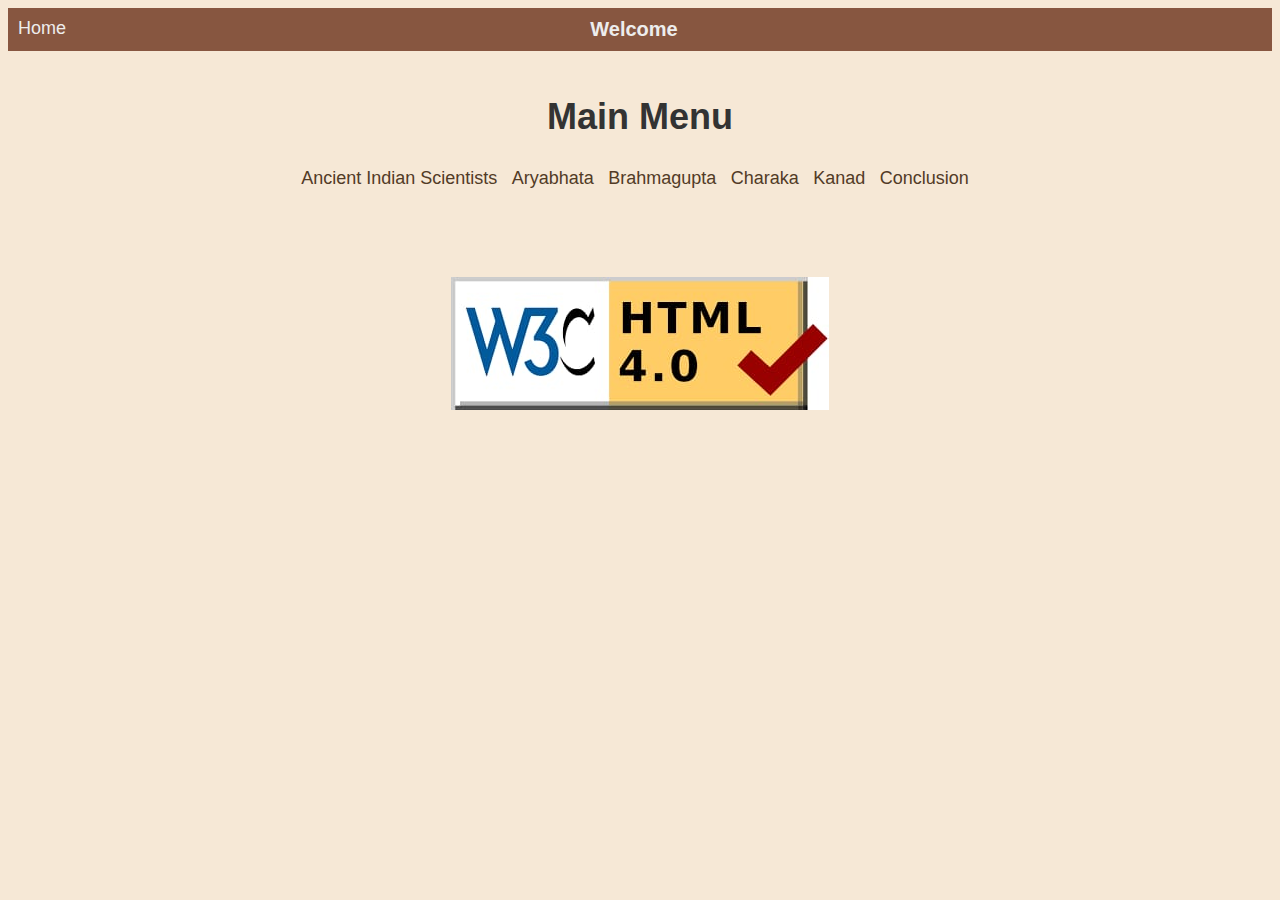
<file: index.html>
<!DOCTYPE html>
<html lang = "en">
    <meta charset="UTF-8">
    <title>Main Menu</title>
    <link rel="stylesheet" type="text/css" href="style.css">
</head>
<body>
    <nav class="navbar">
        <a href="index.html" class="navbar-link">
            <span class="navbar-home">Home</span>
        </a>
        <h2 class="navbar-brand">Welcome</h2>
        <span></span>
    </nav>
<h1>Main Menu</h1>
<ul>
	<li>
        <a href="introduction.html">Ancient Indian Scientists</a>
    </li> 
	<li>
	<a href="page1.html">Aryabhata</a>
    </li>
    <li>
        <a href="page2.html">Brahmagupta</a>
    </li>
    <li>
        <a href="page3.html">Charaka</a>
    </li>
    <li>
        <a href="page4.html">Kanad</a>
    </li>
    <li>
        <a href="conclusion.html">Conclusion</a>
    </li>
</ul>
<br><br><br><br>
<div class = "validator">
            <a href="https://validator.w3.org/nu/?doc=https%3A%2F%2Fhansinik.github.io%2Fhansinik%2F" ><img src = "images/html_validator.jpg" alt = "index_html_validator"></a>
            
</div>
</body>
</html>
</file>
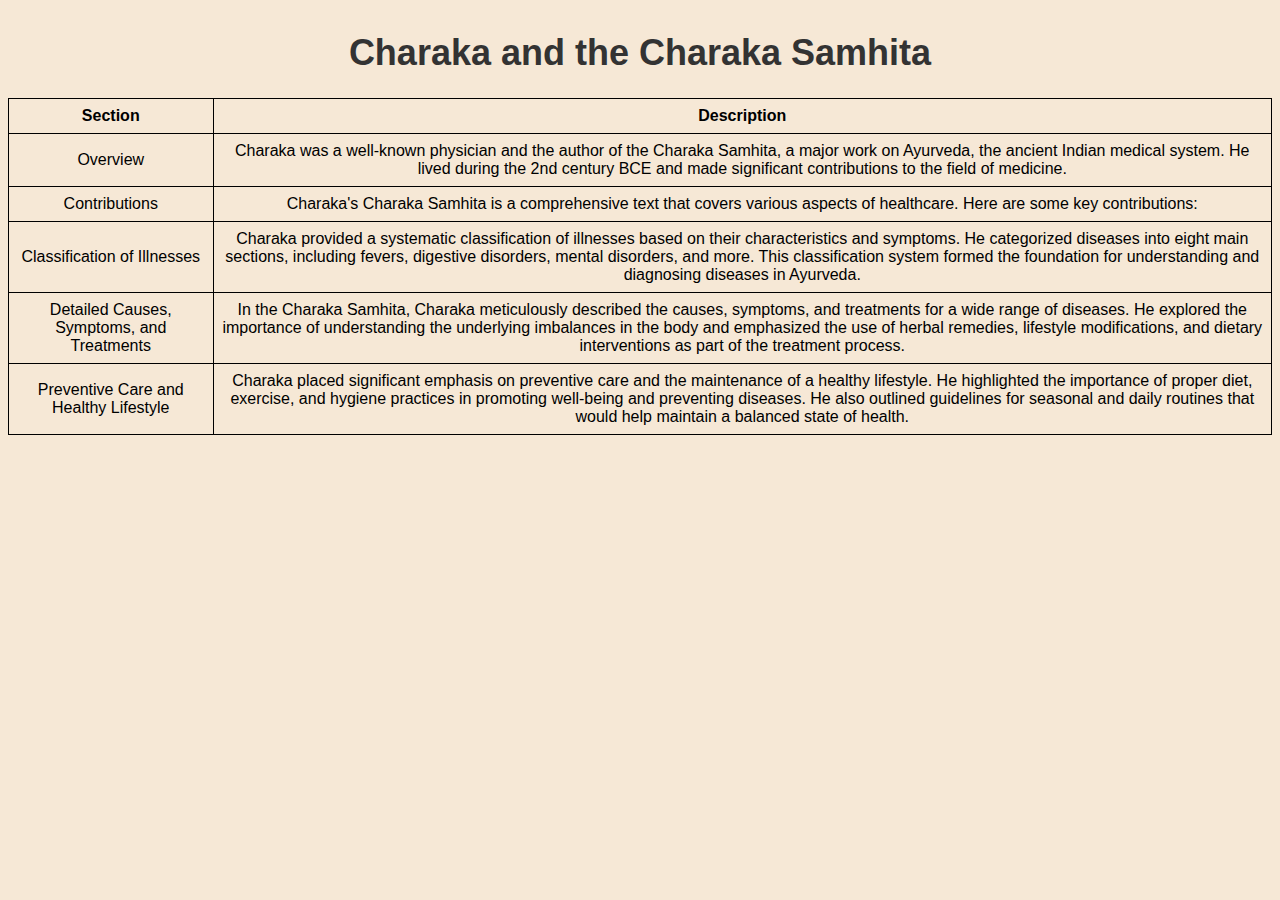
<file: 3rd page - Copy.html>
<!DOCTYPE html>
<html lang="en">
<head>
  <meta charset="UTF-8">
  <title>Charaka and the Charaka Samhita Chart</title>
  <link rel="stylesheet" type="text/css" href="style.css">
</head>
<body>
  <div class="container">
    <h1>Charaka and the Charaka Samhita</h1>

    <table>
      <tr>
        <th>Section</th>
        <th>Description</th>
      </tr>
      <tr>
        <td>Overview</td>
        <td>Charaka was a well-known physician and the author of the Charaka Samhita, a major work on Ayurveda, the ancient Indian medical system. He lived during the 2nd century BCE and made significant contributions to the field of medicine.</td>
      </tr>
      <tr>
        <td>Contributions</td>
        <td>Charaka's Charaka Samhita is a comprehensive text that covers various aspects of healthcare. Here are some key contributions:</td>
      </tr>
      <tr>
        <td>Classification of Illnesses</td>
        <td>Charaka provided a systematic classification of illnesses based on their characteristics and symptoms. He categorized diseases into eight main sections, including fevers, digestive disorders, mental disorders, and more. This classification system formed the foundation for understanding and diagnosing diseases in Ayurveda.</td>
      </tr>
      <tr>
        <td>Detailed Causes, Symptoms, and Treatments</td>
        <td>In the Charaka Samhita, Charaka meticulously described the causes, symptoms, and treatments for a wide range of diseases. He explored the importance of understanding the underlying imbalances in the body and emphasized the use of herbal remedies, lifestyle modifications, and dietary interventions as part of the treatment process.</td>
      </tr>
      <tr>
        <td>Preventive Care and Healthy Lifestyle</td>
        <td>Charaka placed significant emphasis on preventive care and the maintenance of a healthy lifestyle. He highlighted the importance of proper diet, exercise, and hygiene practices in promoting well-being and preventing diseases. He also outlined guidelines for seasonal and daily routines that would help maintain a balanced state of health.</td>
      </tr>
    </table>
  </div>
</body>
</html>
</file>
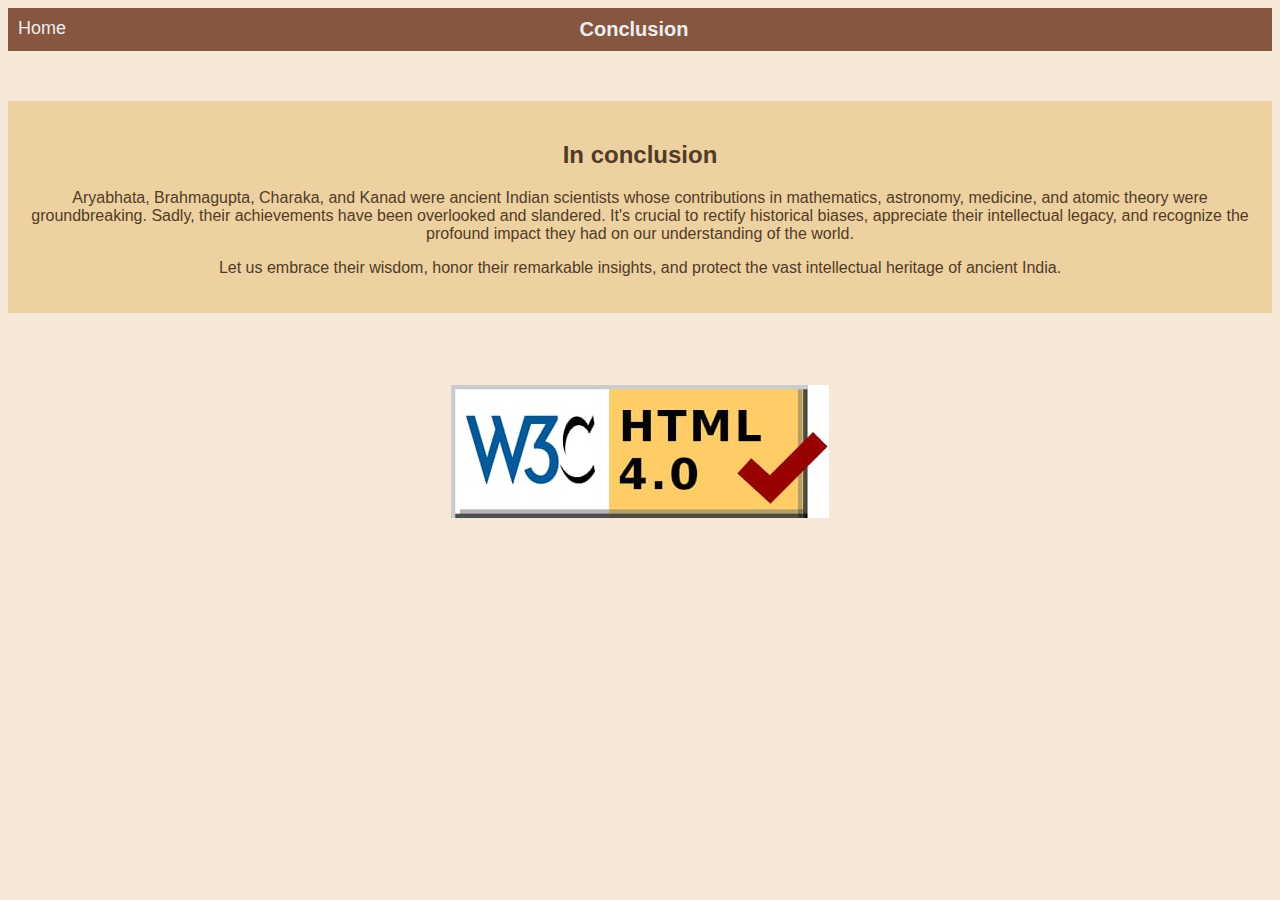
<file: conclusion.html>
<!DOCTYPE html>
<html lang="en">
<head>
  <meta charset="UTF-8">
  <title>Ancient Indian Scientists</title>
  <link rel="stylesheet" type="text/css" href="style.css">
</head>
<body>
  <nav class="navbar">
    <a href="index.html" class="navbar-link">
        <span class="navbar-home">Home</span>
    </a>
    <h2 class="navbar-brand">Conclusion</h2>
    <span></span>
</nav>
  <div class="conclusion">
    <h2>In conclusion</h2>
    <p>Aryabhata, Brahmagupta, Charaka, and Kanad were ancient Indian scientists whose contributions in mathematics, astronomy, medicine, and atomic theory were groundbreaking. Sadly, their achievements have been overlooked and slandered. It's crucial to rectify historical biases, appreciate their intellectual legacy, and recognize the profound impact they had on our understanding of the world.</p>
    <p>Let us embrace their wisdom, honor their remarkable insights, and protect the vast intellectual heritage of ancient India.</p>
  </div>
  <br><br><br><br>
<div class = "validator">
            <a href="https://validator.w3.org/nu/?doc=https%3A%2F%2Fhansinik.github.io%2Fhansinik%2Fconclusion.html" ><img src = "images/html_validator.jpg" alt = "conclusion validator"></a>
            
</div>
</body>
</html>
</file>
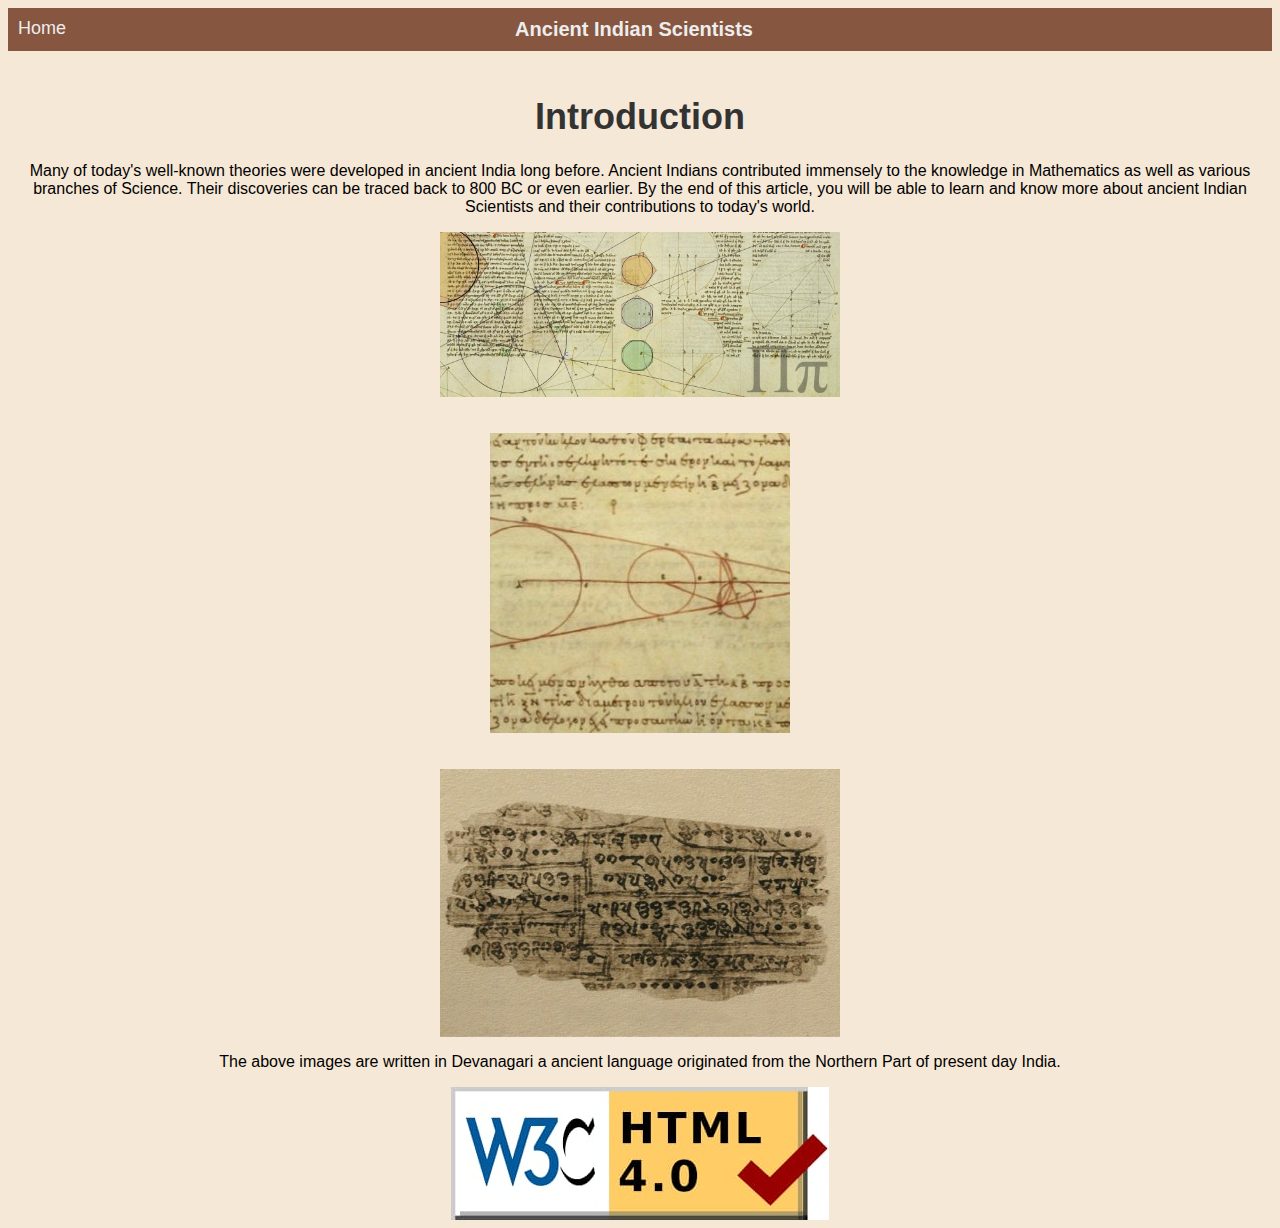
<file: introduction.html>
<!DOCTYPE html>
<html lang="en">
<head>
 <meta charset="UTF-8">
    <title>Ancient Indian Scientists</title>
    <link rel="stylesheet" href="style.css" type="text/css" >
</head>
<body>
    <nav class="navbar">
        <a href="index.html" class="navbar-link">
            <span class="navbar-home">Home</span>
        </a>
        <h2 class="navbar-brand">Ancient Indian Scientists</h2>
        <span></span>
    </nav>
    <h1>Introduction</h1>
    <p>Many of today's well-known theories were developed in ancient India long before. Ancient Indians contributed immensely to the knowledge in Mathematics as well as various branches of Science. Their discoveries can be traced back to 800 BC or even earlier. By the end of this article, you will be able to learn and know more about ancient Indian Scientists and their contributions to today's world.</p>
    <img src="images/math-banner.webp" alt="image-proof 1">
	

    <br><br>
    <img src="images/Development-in-Mathematics-300x300.jpg" alt="image-proof 2">
    <br><br>
    <img src="images/Bakhshali-Manuscript-Madras-Courier-01.jpg" alt="image-proof 3">
    <p>The above images are written in Devanagari a ancient language originated from the Northern Part of present day India. </p>
<div class = "validator">
            <a href="https://validator.w3.org/nu/?doc=https%3A%2F%2Fhansinik.github.io%2Fhansinik%2Fintroduction.html" ><img src = "images/html_validator.jpg" alt = "intro validator"></a>
            
</div>
            

</body>

</html>
</file>
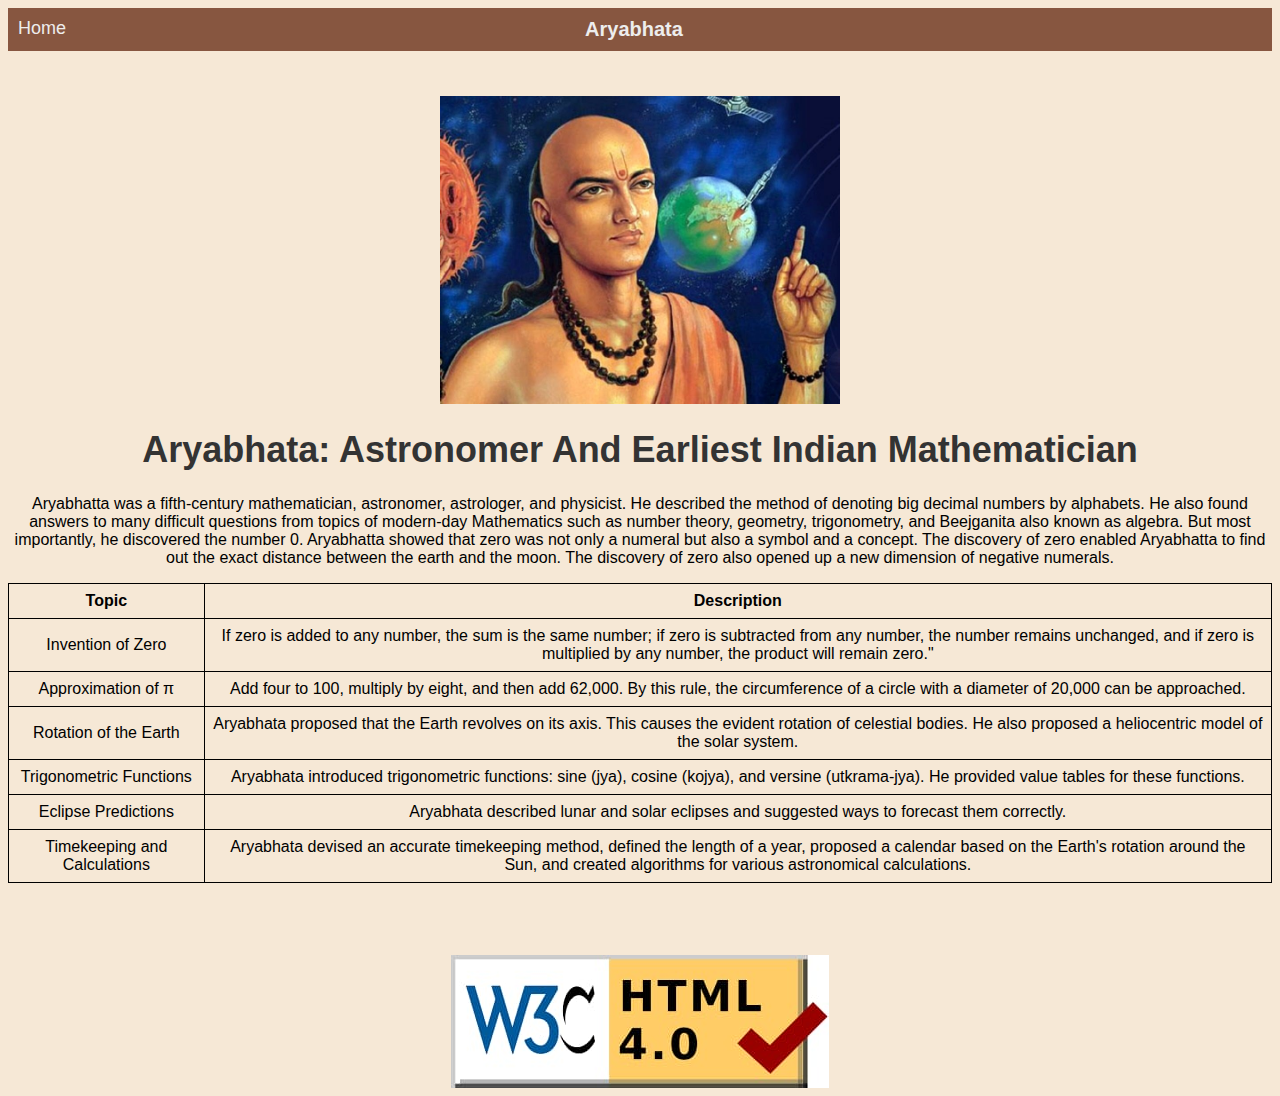
<file: page1.html>
<!DOCTYPE html>
<html lang="en">
<head>
  <title>Ancient Indian Mathematicians</title>
  <link rel="stylesheet" href="style.css" type="text/css"> 
  <meta charset="UTF-8">
</head>
<body>
  <nav class="navbar">
    <a href="index.html" class="navbar-link">
        <span class="navbar-home">Home</span>
    </a>
    <h2 class="navbar-brand">Aryabhata</h2>
    <span></span> 
</nav>
  <img src="images/aryabhata-5.jpg" alt="Aryabhata">
  <h1>Aryabhata: Astronomer And Earliest Indian Mathematician</h1>
  <p>Aryabhatta was a fifth-century mathematician, astronomer, astrologer, and physicist. He described the method of denoting big decimal numbers by alphabets. He also found answers to many difficult questions from topics of modern-day Mathematics such as number theory, geometry, trigonometry, and Beejganita also known as algebra. But most importantly, he discovered the number 0. Aryabhatta showed that zero was not only a numeral but also a symbol and a concept. The discovery of zero enabled Aryabhatta to find out the exact distance between the earth and the moon. The discovery of zero also opened up a new dimension of negative numerals.</p> 

  <table>
    <tr>
      <th>Topic</th>
      <th>Description</th>
    </tr>
    <tr>
      <td>Invention of Zero</td>
      <td>If zero is added to any number, the sum is the same number; if zero is subtracted from any number, the number remains unchanged, and if zero is multiplied by any number, the product will remain zero."</td>
    </tr>
    <tr>
      <td>Approximation of π</td>
      <td>Add four to 100, multiply by eight, and then add 62,000. By this rule, the circumference of a circle with a diameter of 20,000 can be approached.</td>
    </tr>
    <tr>
      <td>Rotation of the Earth</td>
      <td>Aryabhata proposed that the Earth revolves on its axis. This causes the evident rotation of celestial bodies. He also proposed a heliocentric model of the solar system.</td>
    </tr>
    <tr>
      <td>Trigonometric Functions</td>
      <td>Aryabhata introduced trigonometric functions: sine (jya), cosine (kojya), and versine (utkrama-jya). He provided value tables for these functions.</td>
    </tr>
    <tr>
      <td>Eclipse Predictions</td>
      <td>Aryabhata described lunar and solar eclipses and suggested ways to forecast them correctly.</td>
    </tr>
    <tr>
      <td>Timekeeping and Calculations</td>
      <td>Aryabhata devised an accurate timekeeping method, defined the length of a year, proposed a calendar based on the Earth's rotation around the Sun, and created algorithms for various astronomical calculations.</td>
    </tr>
  </table>
  <br> <br><br><br>
  <div class = "validator">
    <a href="https://validator.w3.org/nu/?doc=https%3A%2F%2Fhansinik.github.io%2Fhansinik%2Fpage1.html" ><img src = " images/html_validator.jpg" alt = "1st page validator"></a>
    
</div>
</body>
</html>
</file>
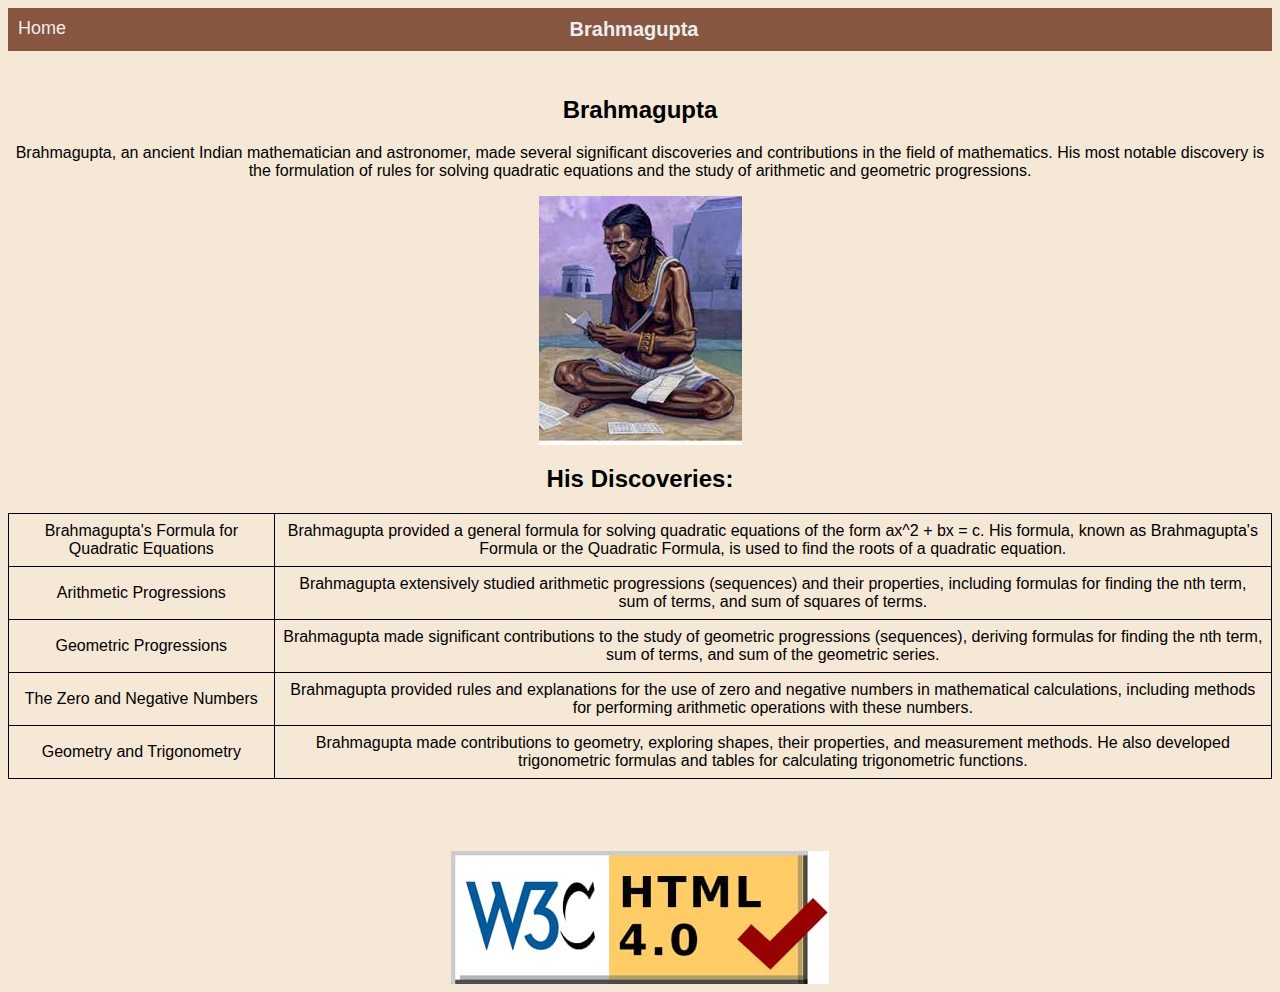
<file: page2.html>
<!DOCTYPE html>
<html lang="en">
<head>
    <meta charset="UTF-8">
 <title>Brahmagupta</title>
    <link rel="stylesheet" href="style.css" type ="text/css"> 
</head>
<body>
    <nav class="navbar">
        <a href="index.html" class="navbar-link">
            <span class="navbar-home">Home</span>
        </a>
        <h2 class="navbar-brand">Brahmagupta</h2>
        <span></span>
    </nav>
    <h2>Brahmagupta</h2>
    <p>Brahmagupta, an ancient Indian mathematician and astronomer, made several significant discoveries and contributions in the field of mathematics. His most notable discovery is the formulation of rules for solving quadratic equations and the study of arithmetic and geometric progressions.</p>
    
    <img src="images/download.jpg" alt="Brahmagupta">
    
    <h2>His Discoveries:</h2>

    <table>
        <tr>
            <td>Brahmagupta's Formula for Quadratic Equations</td>
            <td>Brahmagupta provided a general formula for solving quadratic equations of the form ax^2 + bx = c. His formula, known as Brahmagupta's Formula or the Quadratic Formula, is used to find the roots of a quadratic equation.</td>
        </tr>
        <tr>
            <td>Arithmetic Progressions</td>
            <td>Brahmagupta extensively studied arithmetic progressions (sequences) and their properties, including formulas for finding the nth term, sum of terms, and sum of squares of terms.</td>
        </tr>
        <tr>
            <td>Geometric Progressions</td>
            <td>Brahmagupta made significant contributions to the study of geometric progressions (sequences), deriving formulas for finding the nth term, sum of terms, and sum of the geometric series.</td>
        </tr>
        <tr>
            <td>The Zero and Negative Numbers</td>
            <td>Brahmagupta provided rules and explanations for the use of zero and negative numbers in mathematical calculations, including methods for performing arithmetic operations with these numbers.</td>
        </tr>
        <tr>
            <td>Geometry and Trigonometry</td>
            <td>Brahmagupta made contributions to geometry, exploring shapes, their properties, and measurement methods. He also developed trigonometric formulas and tables for calculating trigonometric functions.</td>
        </tr>
    </table>
    <br><br><br><br>
<div class = "validator">
            <a href="https://validator.w3.org/nu/?doc=https%3A%2F%2Fhansinik.github.io%2Fhansinik%2Fpage2.html" ><img src = "images/html_validator.jpg" alt = "2nd page validator"></a>
            
</div>
</body>

</html>
</file>
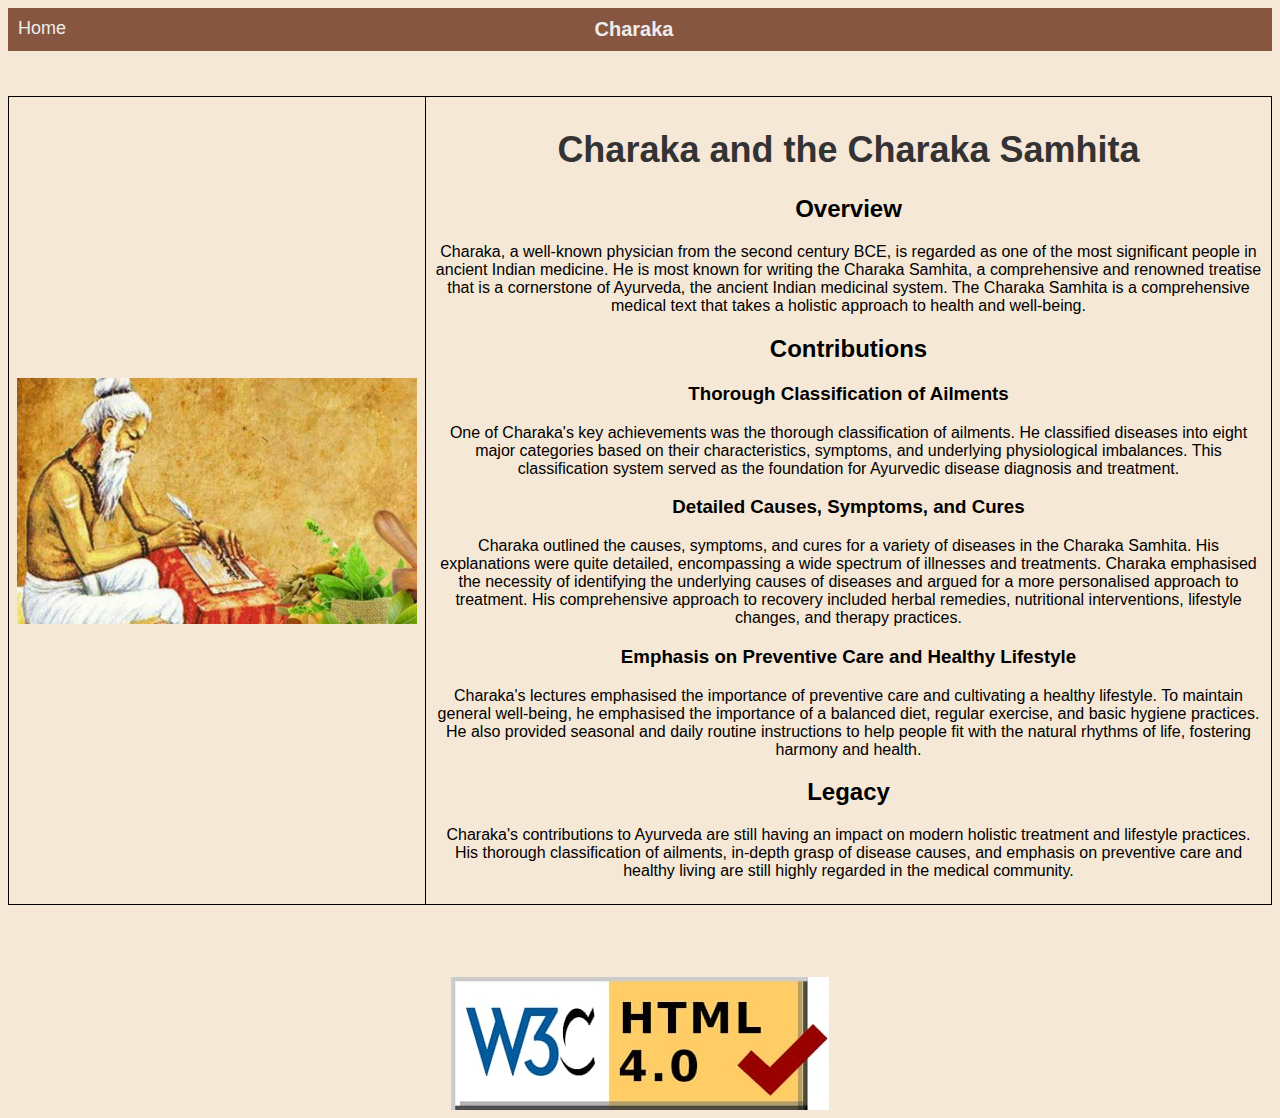
<file: page3.html>
<!DOCTYPE html>
<html lang="en">
<head>
	<meta charset="UTF-8">
  <title>Charaka</title>
  <link rel="stylesheet" type="text/css" href="style.css">
</head>
<body>
  <nav class="navbar">
    <a href="index.html" class="navbar-link">
        <span class="navbar-home">Home</span>
    </a>
    <h2 class="navbar-brand">Charaka</h2>
    <span></span>
</nav>
  <table>
    <tr>
      <td>
        <img src="images/history-of-ayurveda-640x394.jpg" alt="Charaka">
      </td>
      <td>
        <h1>Charaka and the Charaka Samhita</h1>
  
        <h2>Overview</h2>
        <p>Charaka, a well-known physician from the second century BCE, is regarded as one of the most significant people in ancient Indian medicine. He is most known for writing the Charaka Samhita, a comprehensive and renowned treatise that is a cornerstone of Ayurveda, the ancient Indian medicinal system. The Charaka Samhita is a comprehensive medical text that takes a holistic approach to health and well-being.</p>
  
        <h2>Contributions</h2>
  
        <h3>Thorough Classification of Ailments</h3>
        <p>One of Charaka's key achievements was the thorough classification of ailments. He classified diseases into eight major categories based on their characteristics, symptoms, and underlying physiological imbalances. This classification system served as the foundation for Ayurvedic disease diagnosis and treatment.</p>
  
        <h3>Detailed Causes, Symptoms, and Cures</h3>
        <p>Charaka outlined the causes, symptoms, and cures for a variety of diseases in the Charaka Samhita. His explanations were quite detailed, encompassing a wide spectrum of illnesses and treatments. Charaka emphasised the necessity of identifying the underlying causes of diseases and argued for a more personalised approach to treatment. His comprehensive approach to recovery included herbal remedies, nutritional interventions, lifestyle changes, and therapy practices.</p>
  
        <h3>Emphasis on Preventive Care and Healthy Lifestyle</h3>
        <p>Charaka's lectures emphasised the importance of preventive care and cultivating a healthy lifestyle. To maintain general well-being, he emphasised the importance of a balanced diet, regular exercise, and basic hygiene practices. He also provided seasonal and daily routine instructions to help people fit with the natural rhythms of life, fostering harmony and health.</p>
  
        <h2>Legacy</h2>
        <p>Charaka's contributions to Ayurveda are still having an impact on modern holistic treatment and lifestyle practices. His thorough classification of ailments, in-depth grasp of disease causes, and emphasis on preventive care and healthy living are still highly regarded in the medical community.</p>
      </td>
    </tr>
  </table>
  <br><br><br><br>
<div class = "validator">
            <a href="https://validator.w3.org/nu/?doc=https%3A%2F%2Fhansinik.github.io%2Fhansinik%2Fpage3.html" ><img src = "images/html_validator.jpg" alt = "3rd page validator"></a>
            
</div>
</body>
</html>
</file>
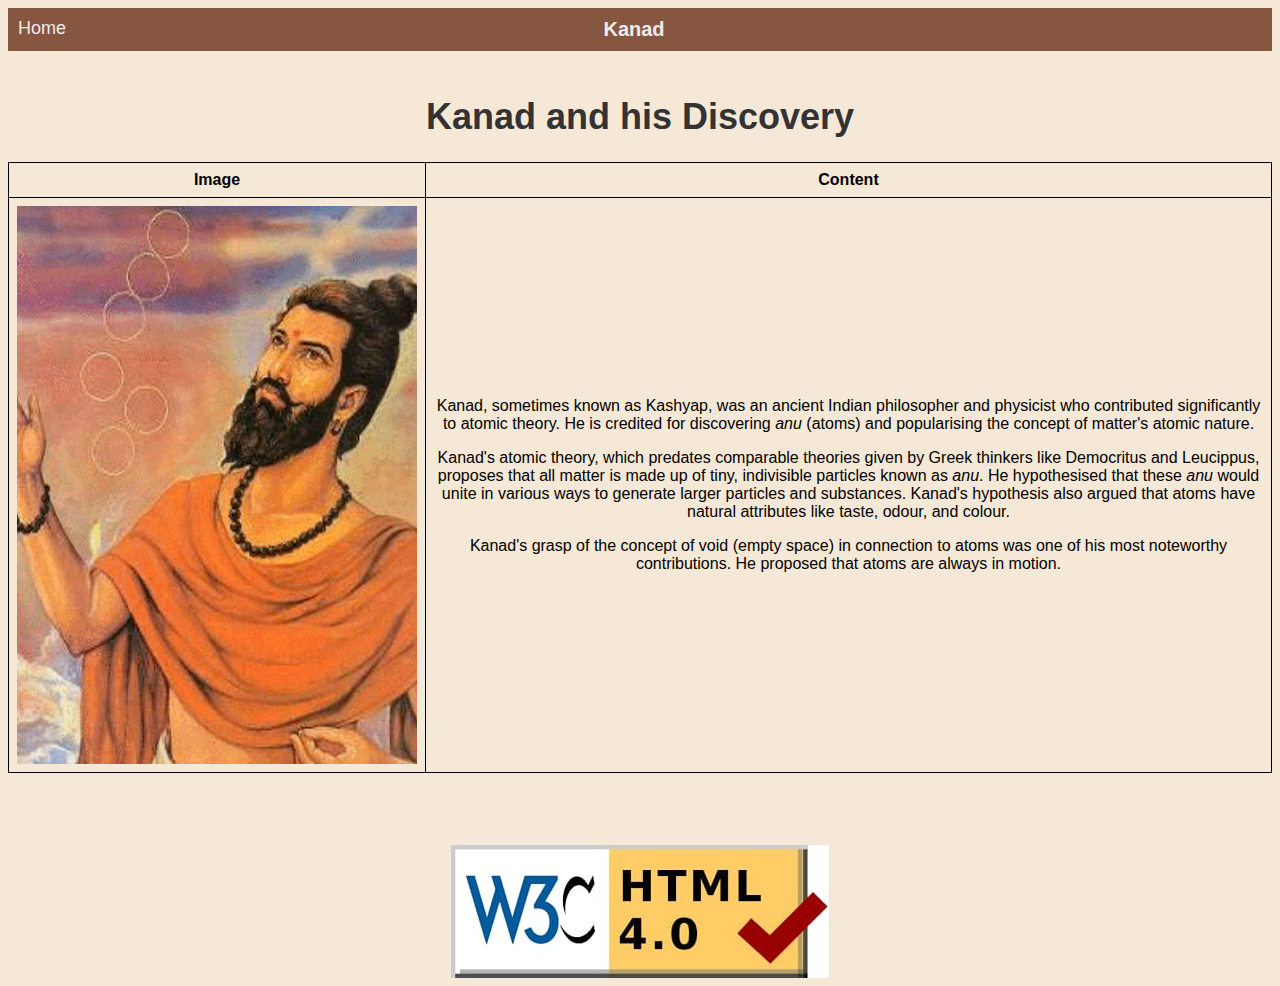
<file: page4.html>
<!DOCTYPE html>
<html lang="en">
<head>
  <meta charset="UTF-8">
  <title>Kanad and his Discovery</title>
  <link rel="stylesheet" type="text/css" href="style.css">
  
</head>
<body>
  <nav class="navbar">
    <a href="index.html" class="navbar-link">
        <span class="navbar-home">Home</span>
    </a>
    <h2 class="navbar-brand">Kanad</h2>
    <span></span> <!-- Empty space to align the page name in the center -->
</nav>
  <h1>Kanad and his Discovery</h1>
  
  <table>
    <tr>
      <th>Image</th>
      <th>Content</th>
    </tr>
    <tr>
      <td><img src="images/Kanada.png" alt="Kanad"></td>
      <td>
        <p>Kanad, sometimes known as Kashyap, was an ancient Indian philosopher and physicist who contributed significantly to atomic theory. He is credited for discovering <em>anu</em> (atoms) and popularising the concept of matter's atomic nature.</p>

        <p>Kanad's atomic theory, which predates comparable theories given by Greek thinkers like Democritus and Leucippus, proposes that all matter is made up of tiny, indivisible particles known as <em>anu</em>. He hypothesised that these <em>anu</em> would unite in various ways to generate larger particles and substances. Kanad's hypothesis also argued that atoms have natural attributes like taste, odour, and colour.</p>
    
        <p>Kanad's grasp of the concept of void (empty space) in connection to atoms was one of his most noteworthy contributions. He proposed that atoms are always in motion.</p>
      </td>
    </tr>
  </table>
  <br><br><br><br>
<div class = "validator">
            <a href="https://validator.w3.org/nu/?doc=https%3A%2F%2Fhansinik.github.io%2Fhansinik%2Fpage4.html" ><img src = "images/html_validator.jpg" alt = "4th page validator"></a>
            
</div>
</body>
</html>
</file>
<file: style.css>
.navbar {
  background-color: #875640;
  color: #ededed;
  display: flex;
  justify-content: space-between;
  padding: 10px;
  margin-bottom: 45px;
}

.navbar-link {
  text-decoration: none;
  color: #ededed;
}

.navbar-brand {
  text-align: center;
  padding-right: 60px;
  font-size: 20px;
  margin: 0;
  color: #ededed;
}

body {
  background-color: #f6e8d6;
  font-family: Arial, sans-serif;
  text-align: center;
  align-items: center;
}

h1 {
  font-size: 36px;
  color: #333;
  font-weight: bold;
  text-align: center;
}

ul {
  list-style-type: none;
  margin-top: 30px;
  padding: 0;
  text-align: center;
}

li {
  display: inline;
  margin-right: 10px;
  text-align: center;
}

a {
  text-decoration: none;
  color: #523b26;
  font-size: 18px;
  transition: color 0.3s;
}

a:hover {
  color: #965b35;
}

img {
  display: block;
  margin: 0 auto;
  max-width: 400px; 
}

.conclusion {
  background-color: #edd1a1;
  padding: 20px;
  margin-top: 50px;
}

.conclusion h2 {
  text-align: center;
  color: #523b26;
}

.conclusion p {
  color: #523b26;
}
.container {
  display: flex;
  flex-direction: column;
  align-items: center;
}

table {
  border-collapse: collapse;
}

th, td {
  padding: 8px;
  border: 1px solid black;
}
</file>
